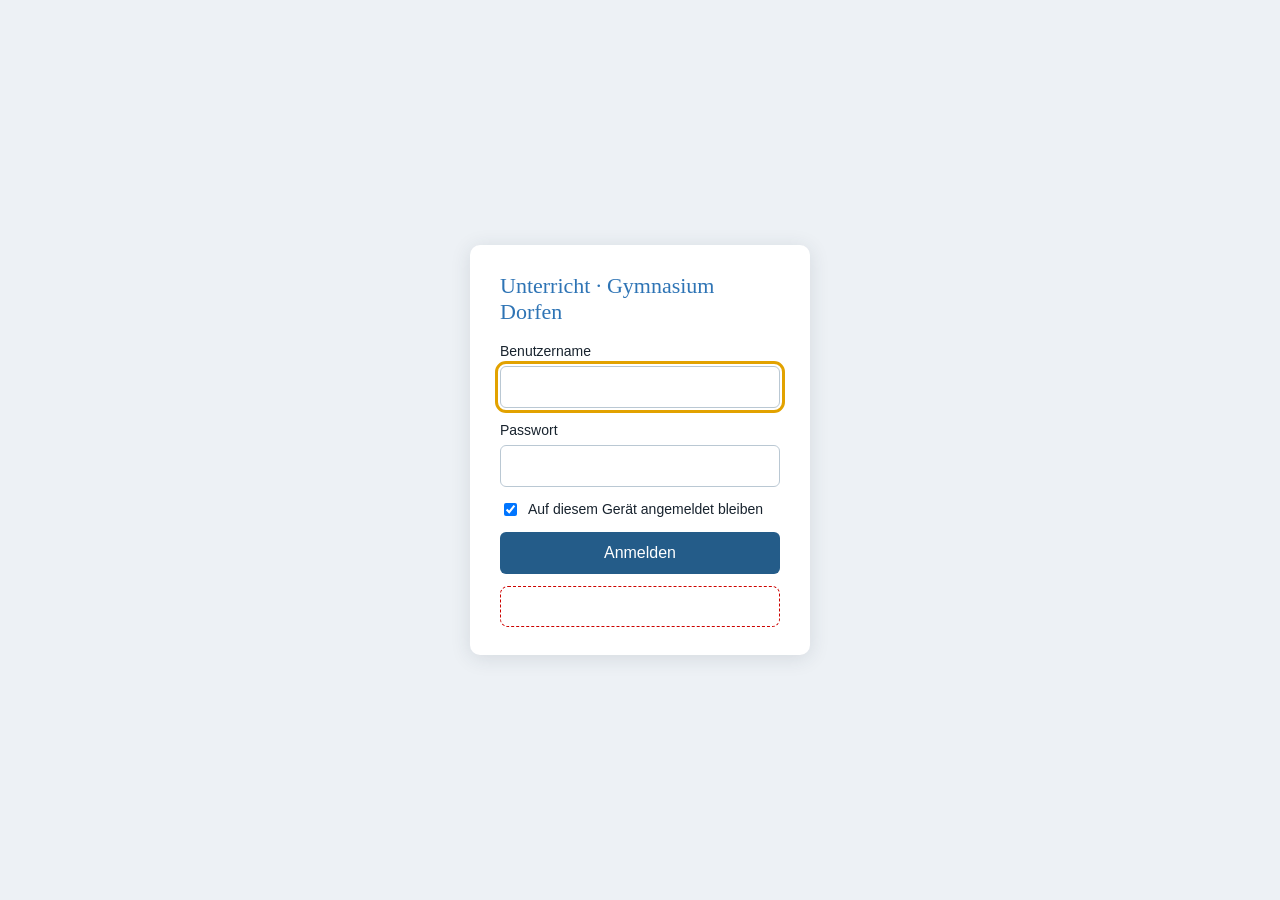
<file: index.html>
<!doctype html>
<html lang="de">
<head>
<meta charset="utf-8">
<meta name="viewport" content="width=device-width, initial-scale=1">
<script src="kern/zugang.js"></script>
<title>Unterricht · Gymnasium Dorfen</title>
<link rel="stylesheet" href="kern/portal.css">
</head>
<body>
<header class="kopf">
  <div class="kopf-innen">
    <a class="marke" href="#">Gymnasium Dorfen <span id="fach">Unterricht</span></a>
    <nav class="klassen" id="klassen" aria-label="Fach und Klasse wählen"></nav>
  </div>
</header>

<div class="rahmen">
  <nav class="baum" id="baum" aria-label="Kapitel"></nav>
  <main id="inhalt" class="inhalt" aria-live="polite"></main>
</div>

<!-- Das Gerüst enthält keine Inhalte. Klassen, Kapitel und Materialien
     stehen in faecher.js, mathematik/… und physik/…  – siehe BAUPLAN.md -->
<script src="kern/portal.js"></script>
<script>// faecher.js immer frisch laden, damit neue Klassen sofort sichtbar sind
  document.write('<script src="faecher.js?v=' + Date.now() + '"><\/script>');</script>
</body>
</html>
</file>
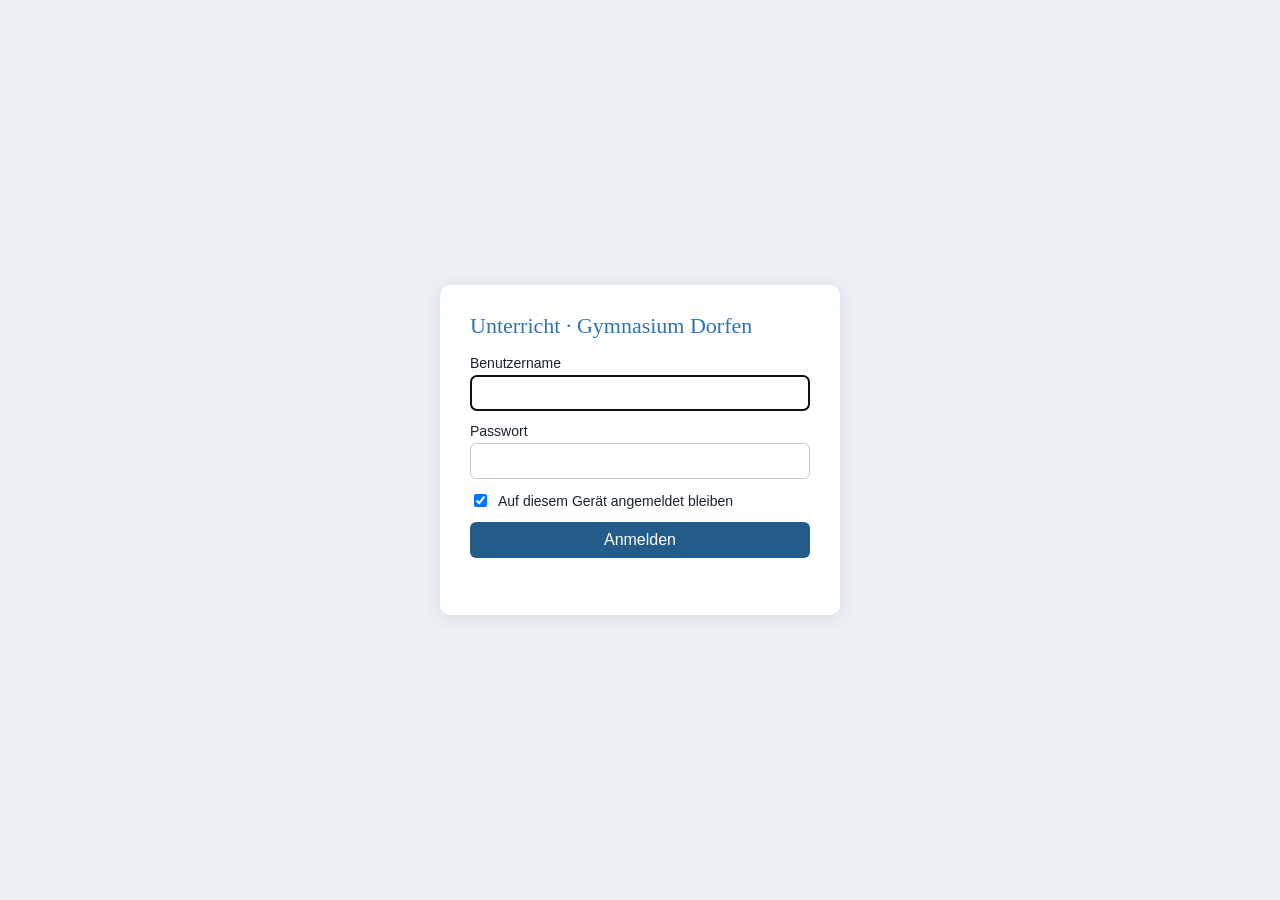
<file: kern/zugang-einrichten.html>
<!doctype html>
<html lang="de"><head><meta charset="utf-8"><meta name="viewport" content="width=device-width, initial-scale=1">
<title>Zugang einrichten</title><script src="zugang.js"></script>
<style>body{font-family:Calibri,Carlito,"Segoe UI",Arial,sans-serif;background:#edf1f5;color:#18232e;margin:0}
main{max-width:560px;margin:40px auto;background:#fff;padding:26px 30px;border-radius:10px;box-shadow:0 3px 20px #24374520}
h1{font:normal 24px Cambria,Georgia,serif;color:#2e74b5;margin:0 0 10px}form{display:grid;gap:12px;margin:16px 0}
label{display:grid;gap:4px;font-size:14px}input,textarea{font:inherit;padding:8px 10px;border:1px solid #bac8d3;border-radius:6px}
button,.dl{font:inherit;padding:9px 14px;border:0;border-radius:6px;background:#245c89;color:#fff;cursor:pointer;text-decoration:none;display:inline-block}
textarea{width:100%;font-family:Consolas,monospace;font-size:13px}#aus{display:none}.hinweis{font-size:14px;color:#44546a}</style></head>
<body><main><h1>Zugang einrichten</h1>
<p class="hinweis">Wähle Benutzername und Passwort. Aus beiden wird ein Prüfwert berechnet – das Passwort selbst wird nirgends gespeichert oder gesendet. Ein neuer Zugang wird zu den bestehenden <b>hinzugefügt</b> (du bist ja schon angemeldet); die erzeugte Datei ersetzt <code>kern/zugang-daten.js</code>. Einen Zugang entfernen: seinen Eintrag <code>{"n":…,"h":…}</code> in der Datei löschen.</p>
<form id="f"><label>Benutzername<input name="username" autocomplete="username" required></label>
<label>Passwort (mindestens 10 Zeichen)<input name="password" type="password" autocomplete="new-password" minlength="10" required></label>
<label>Passwort wiederholen<input name="pw2" type="password" autocomplete="new-password" minlength="10" required></label>
<label style="display:flex;gap:8px;align-items:center"><input type="checkbox" name="ersetzen"> Alle bisherigen Zugänge ersetzen (statt hinzufügen)</label>
<button>Prüfwert erzeugen</button><p id="fehler" style="color:#c32e2e;margin:0"></p></form>
<div id="aus"><p>1. Datei speichern und in den Ordner <code>kern/</code> legen (bestehende ersetzen):</p>
<p><a class="dl" id="dl" download="zugang-daten.js">zugang-daten.js herunterladen</a></p>
<p>2. Committen und pushen. Danach fragt jede Seite nach Benutzername und Passwort.</p>
<textarea id="text" rows="3" readonly></textarea></div></main>
<script>
f.onsubmit=async e=>{e.preventDefault();fehler.textContent='';
 if(f.password.value!==f.pw2.value){fehler.textContent='Die Passwörter sind nicht gleich.';return;}
 const alt=window.ZUGANG,neuHex=n=>[...crypto.getRandomValues(new Uint8Array(n))].map(x=>x.toString(16).padStart(2,'0')).join('');
 const behalten=alt&&!f.ersetzen.checked;
 const salt=behalten?alt.salt:neuHex(16),iter=behalten?alt.iter:200000;
 const liste=behalten?(alt.hashes||[alt.hash]).map(x=>typeof x==='string'?{n:'Zugang',h:x}:x):[];
 const hash=await Zugang.ableiten(f.username.value,f.password.value,salt,iter);
 if(!liste.some(x=>x.h===hash))liste.push({n:f.username.value.trim(),h:hash});
 const t='window.ZUGANG = '+JSON.stringify({v:2,salt,iter,hashes:liste})+';\n';
 text.value=t;dl.href=URL.createObjectURL(new Blob([t],{type:'text/javascript'}));aus.style.display='block';};
</script></body></html>
</file>
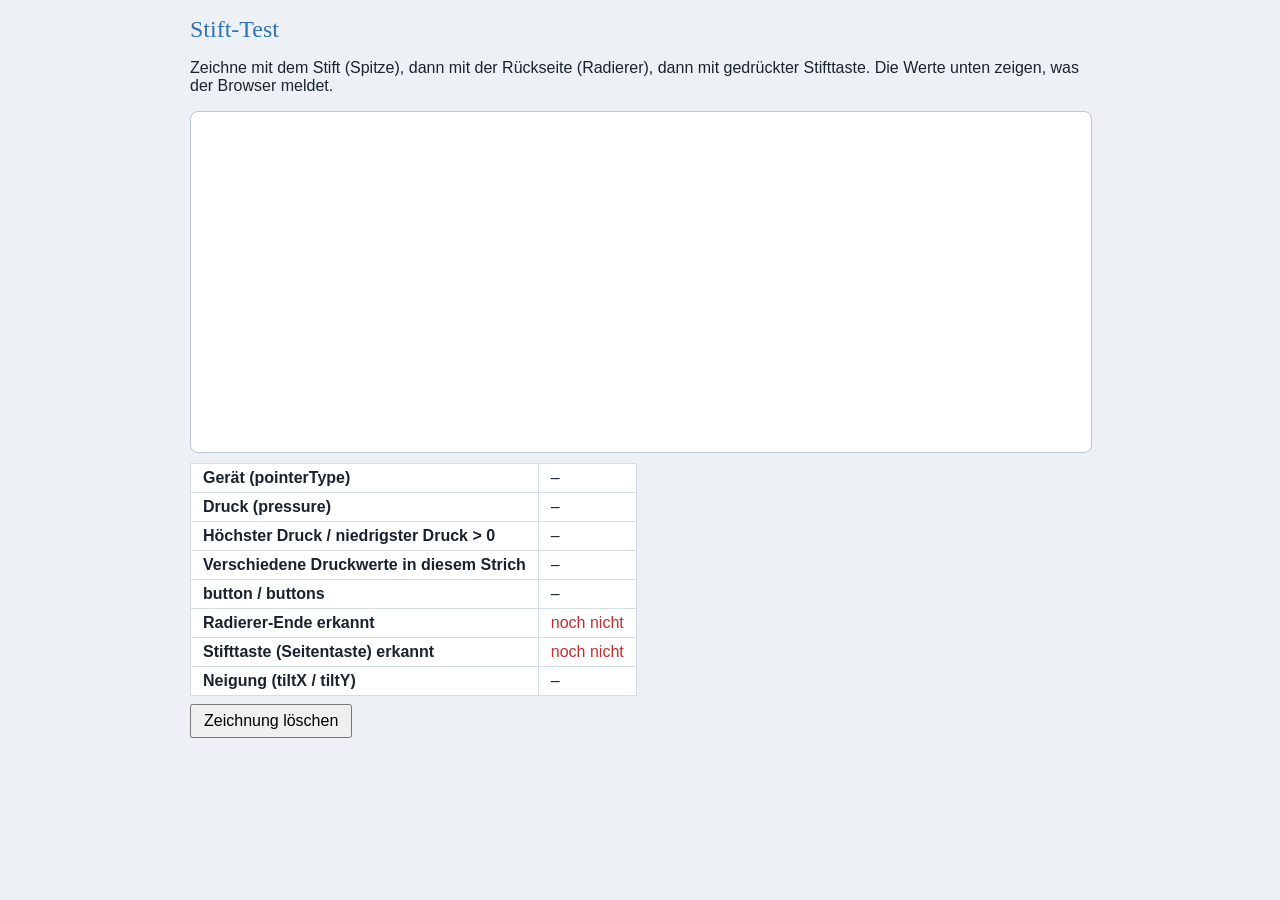
<file: werkzeuge/stift-test.html>
<!doctype html>
<html lang="de"><head><meta charset="utf-8"><meta name="viewport" content="width=device-width, initial-scale=1">
<title>Stift-Test</title>
<style>
body{font-family:Calibri,Carlito,"Segoe UI",Arial,sans-serif;margin:0;background:#edf1f5;color:#18232e}
main{max-width:900px;margin:16px auto;padding:0 14px}
h1{font:normal 24px Cambria,Georgia,serif;color:#2e74b5;margin:6px 0}
canvas{width:100%;height:340px;background:#fff;border:1px solid #bac8d3;border-radius:8px;touch-action:none;display:block}
table{border-collapse:collapse;margin-top:10px;background:#fff}td,th{border:1px solid #d5dde5;padding:5px 12px;text-align:left}
.ok{color:#20773b;font-weight:700}.nein{color:#c32e2e}
button{font:inherit;padding:6px 12px;margin-top:8px}
</style></head><body><main>
<h1>Stift-Test</h1>
<p>Zeichne mit dem Stift (Spitze), dann mit der Rückseite (Radierer), dann mit gedrückter Stifttaste. Die Werte unten zeigen, was der Browser meldet.</p>
<canvas id="c"></canvas>
<table>
<tr><th>Gerät (pointerType)</th><td id="typ">–</td></tr>
<tr><th>Druck (pressure)</th><td id="druck">–</td></tr>
<tr><th>Höchster Druck / niedrigster Druck &gt; 0</th><td id="minmax">–</td></tr>
<tr><th>Verschiedene Druckwerte in diesem Strich</th><td id="viele">–</td></tr>
<tr><th>button / buttons</th><td id="tasten">–</td></tr>
<tr><th>Radierer-Ende erkannt</th><td id="rad" class="nein">noch nicht</td></tr>
<tr><th>Stifttaste (Seitentaste) erkannt</th><td id="taste" class="nein">noch nicht</td></tr>
<tr><th>Neigung (tiltX / tiltY)</th><td id="tilt">–</td></tr>
</table>
<button id="leer">Zeichnung löschen</button>
<script>
const c=document.getElementById('c'),x=c.getContext('2d');let dpr=devicePixelRatio||1;
function gr(){c.width=c.clientWidth*dpr;c.height=c.clientHeight*dpr}gr();addEventListener('resize',gr);
const $=i=>document.getElementById(i);let last=null,werte=new Set(),mx=0,mn=1;
function pos(e){const r=c.getBoundingClientRect();return[(e.clientX-r.left)*dpr,(e.clientY-r.top)*dpr]}
function info(e){
 $('typ').textContent=e.pointerType;$('druck').textContent=e.pressure.toFixed(3);
 $('tasten').textContent='button='+e.button+', buttons='+e.buttons;
 $('tilt').textContent=e.tiltX+' / '+e.tiltY;
 if(e.pointerType==='pen'&&(e.button===5||(e.buttons&32))){$('rad').textContent='ja';$('rad').className='ok'}
 if(e.pointerType==='pen'&&(e.buttons&2||e.button===2)){$('taste').textContent='ja';$('taste').className='ok'}
}
c.addEventListener('pointerdown',e=>{c.setPointerCapture(e.pointerId);info(e);last=pos(e);werte=new Set();mx=0;mn=1;e.preventDefault()});
c.addEventListener('pointermove',e=>{info(e);if(!last||!e.buttons)return;const p=pos(e),er=(e.buttons&32)||e.button===5;
 werte.add(e.pressure.toFixed(2));if(e.pressure>0){mx=Math.max(mx,e.pressure);mn=Math.min(mn,e.pressure)}
 $('minmax').textContent=mx.toFixed(2)+' / '+mn.toFixed(2);$('viele').textContent=werte.size+(werte.size>2?' (Druck wird gemeldet)':' (vermutlich fester Wert)');
 x.lineCap='round';x.strokeStyle=er?'#c32e2e':'#174fa1';x.lineWidth=(er?16:1+e.pressure*10)*dpr;x.beginPath();x.moveTo(...last);x.lineTo(...p);x.stroke();last=p;e.preventDefault()});
for(const t of['pointerup','pointercancel'])c.addEventListener(t,()=>last=null);
$('leer').onclick=()=>x.clearRect(0,0,c.width,c.height);
</script></main></body></html>
</file>
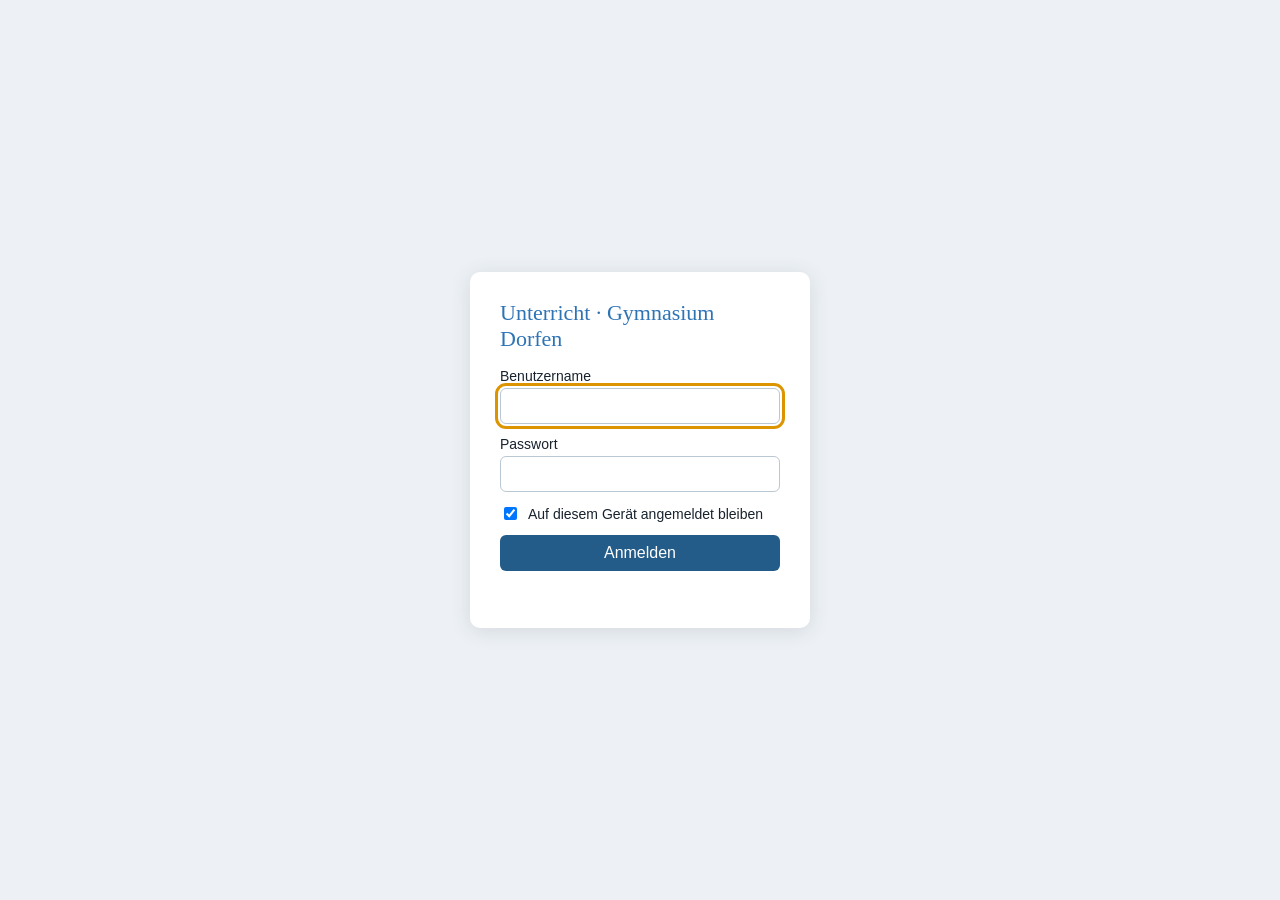
<file: mathematik/klasse-6/01-brueche/berechnung-des-ganzen.html>
<!doctype html>
<html lang="de"><head><meta charset="utf-8"><meta name="viewport" content="width=device-width, initial-scale=1">
<script src="../../../kern/zugang.js"></script>
<title>Berechnung des Ganzen</title><link rel="stylesheet" href="../../../kern/tafel.css?v=16"></head>
<body>
<ab-blatt kapitel="1.1 Brüche und Anteile" titel="Berechnung des Ganzen"
          phasen="Einstieg|Merksatz|Beispiel" fuss="Wait" titel-aus="2">

  <ab-text phase="1" titel="Aufgabe">
    Für den neuen Spielplatz wurden schon
    <span class="bruch"><span>3</span><span>4</span></span>
    des benötigten Geldes durch Spenden eingenommen. Das sind 660&nbsp;€.<br>
    <b>Wie viel Geld wird insgesamt benötigt? Wie groß ist das Ganze?</b>
  </ab-text>

  <ab-karo id="einstieg" phase="1" geogebra="berechnung-des-ganzen.ggb" spalten-tafel="18" hoehe="470" zeilen="10" zeilen-druck="12"></ab-karo>

  <ab-merksatz phase="2 3" titel="Merke">
    Das Ganze berechnest du so: Teile den bekannten Bruchteil durch den <span class="gruen">Zähler</span>
    und multipliziere das Ergebnis mit dem <span class="blau">Nenner</span>.
  </ab-merksatz>

  <ab-text phase="3" titel="Beispiel: Berechnung des Ganzen">
    Lukas hat <span class="bruch"><span>3</span><span>7</span></span> der Rasenfläche schon gemäht.
    Das sind 360&nbsp;m².
  </ab-text>

  <ab-karo id="beispiel-loesung" phase="3" zeilen="5" zeilen-druck="10"></ab-karo>

</ab-blatt>
<script src="../../../kern/tafel.js?v=16"></script>
</body></html>
</file>
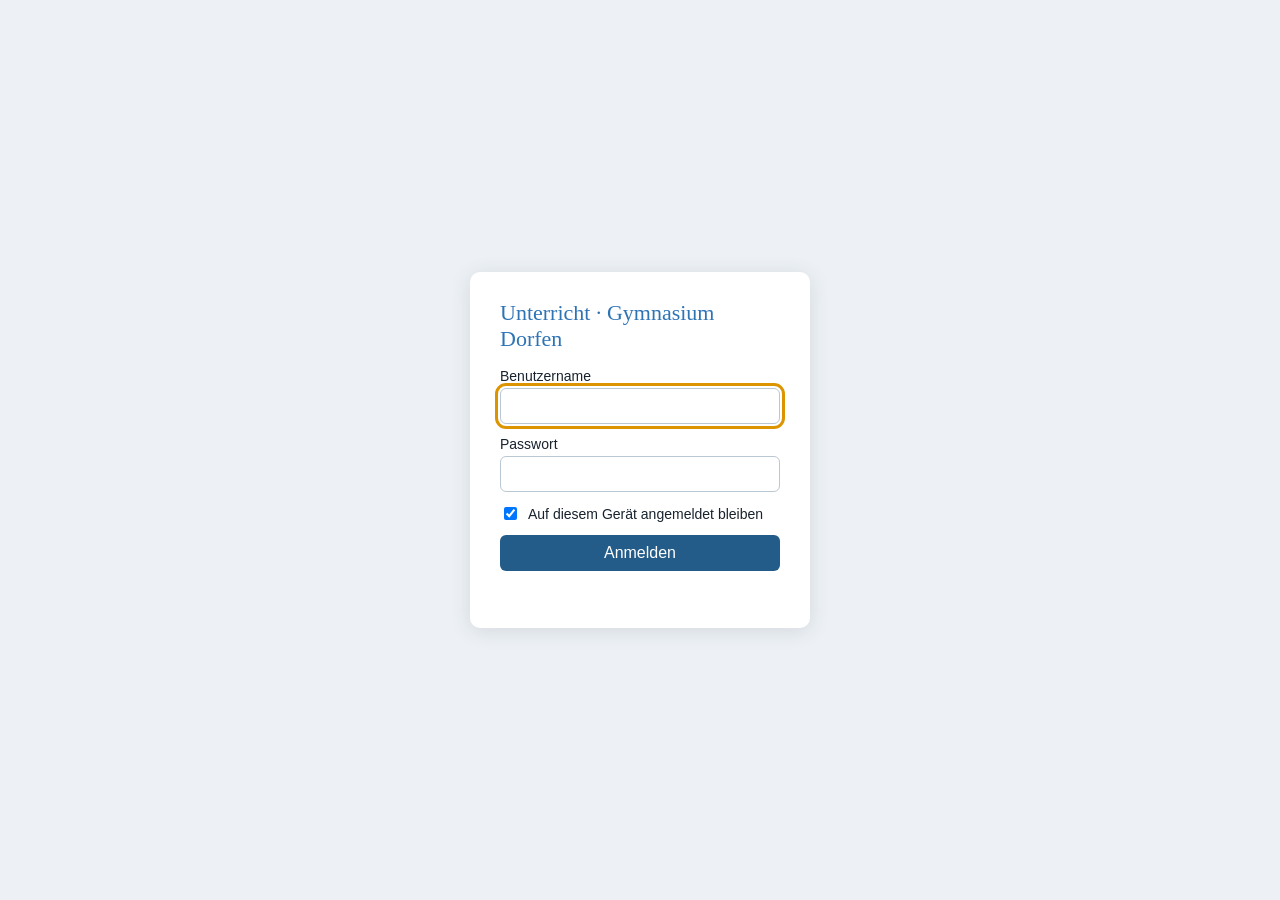
<file: physik/klasse-12/01-elektrisches-feld/feldstaerke.html>
<!doctype html>
<html lang="de"><head><meta charset="utf-8"><meta name="viewport" content="width=device-width, initial-scale=1">
<script src="../../../kern/zugang.js"></script>
<title>Die elektrische Feldstärke</title><link rel="stylesheet" href="../../../kern/tafel.css?v=16"></head>
<body>
<ab-blatt kapitel="1. Elektrische Felder" titel="Die elektrische Feldstärke"
          phasen="Versuch|Wertetabelle|Auswertung" fuss="Wait" titel-aus="3">

  <ab-versuch phase="1 2" titel="Versuch: „Elektrostatiklöffel“ (S. 20)" bild="versuch.jpg" druckbreite="150mm"
              alt="Positiv geladene Probekugel zwischen Kondensatorplatten, verbunden mit einer Waage">
    <b>Idee:</b><br>Wir verändern die Ladungsmenge <i>q</i> der positiv geladenen Probeladung
    und messen die Kraft <i>F</i>, die auf die Probeladung <i>q</i> wirkt.
  </ab-versuch>

  <ab-bild phase="1" titel="Ablöffeln von Ladungen" bild="abloeffeln.png" breite="60" druckbreite="165mm"
           alt="Kugeln vorher, beim Berühren und hinterher; Ladungen zum Ergänzen"></ab-bild>

  <ab-tabelle phase="2 3" breite="80" titel="Auswertung" spalten="4">
    <ab-zeile>Probeladung <i>q</i> in C</ab-zeile>
    <ab-zeile>Kraft <i>F</i> in N</ab-zeile>
    <ab-zeile><span class="bruch"><span>Kraft F</span><span>Probeladung q</span></span> in <span class="bruch"><span>N</span><span>C</span></span></ab-zeile>
  </ab-tabelle>

  <ab-karo phase="3" titel="Diagramm" druck-titel="nein" zeilen="15"></ab-karo>

</ab-blatt>
<script src="../../../kern/tafel.js?v=16"></script>
</body></html>
</file>
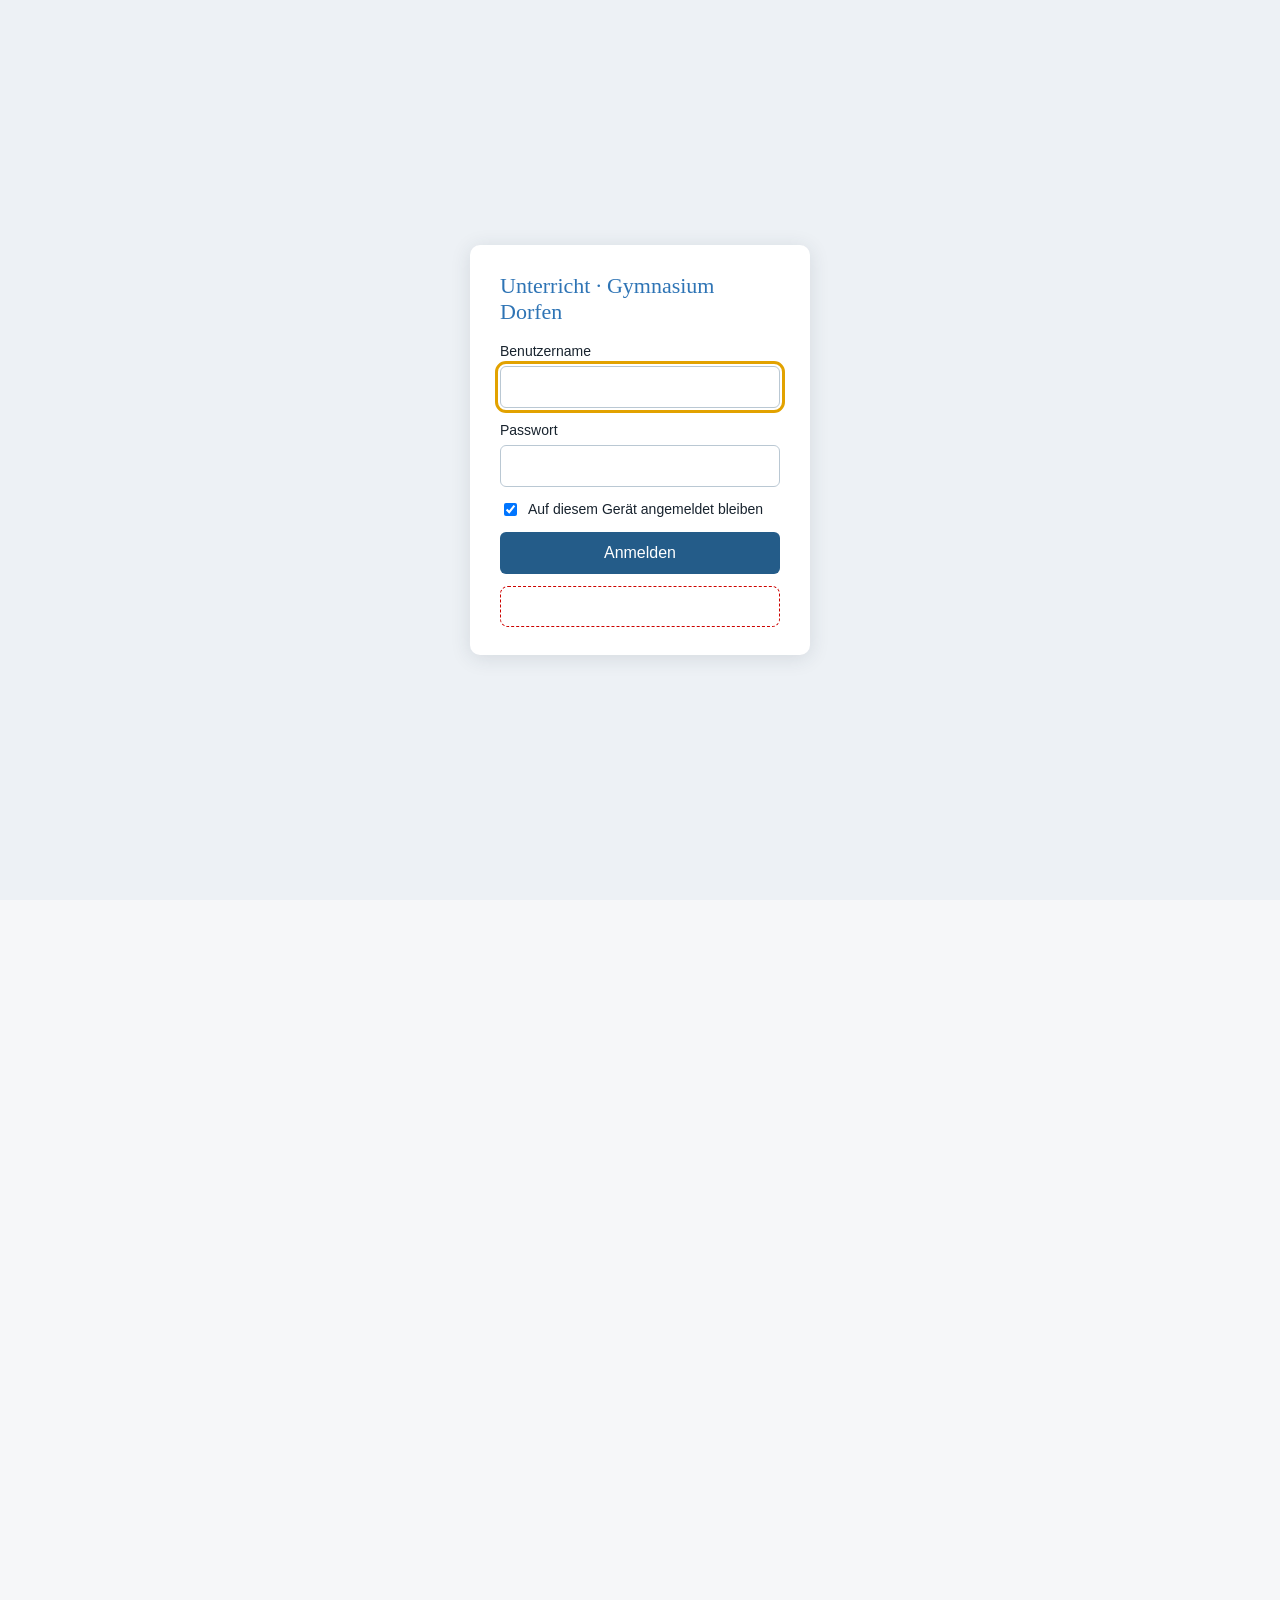
<file: physik/klasse-9/01-energie/1-1-hefteintrag.html>
<!doctype html>
<html lang="de"><head><meta charset="utf-8"><meta name="viewport" content="width=device-width, initial-scale=1">
<script src="../../../kern/zugang.js"></script>
<title>1.1 Energie und Energieformen</title><link rel="stylesheet" href="../../../kern/seite.css"></head>
<body><main class="blatt">
<h1>1.1 Energie und Energieformen</h1>
<h3>Was ist Energie?</h3>
<ul>
  <li>Mit Energie kann man z. B. Gegenstände bewegen, verformen, erwärmen oder zur Aussendung von Licht bringen.</li>
  <li>Energieunterschiede sind notwendig, damit überhaupt Vorgänge ablaufen.</li>
  <li>Energie kann man speichern.</li>
  <li>Die niedrigste Energieform ist Wärme.</li>
</ul>
<div class="merke">Energie geht nie verloren, sondern wird nur in andere Energieformen umgewandelt!</div>
<h3>Energieformen</h3>
<ul>
  <li>Chemische Energie</li>
  <li>Kernenergie</li>
  <li>Bewegungsenergie (Kinetische Energie)</li>
  <li>Höhen-/Lageenergie (Potentielle Energie)</li>
  <li>Elektrische Energie</li>
  <li>Strahlungsenergie</li>
  <li>Wärme / innere Energie</li>
</ul>
<div class="merke rot">Der absolute Großteil unserer Energie stammt ursprünglich von der Sonne! (Erneuerbare Energien!)</div>

<h2>Mechanische Energieformen</h2>
<p>In der Mechanik betrachtet man im Wesentlichen drei Arten von Energie: Bewegungsenergie, Höhenenergie und Spannenergie. Diese können durch verschiedene Vorgänge ineinander umgewandelt werden.</p>
<div class="auftrag">
  <h4>Arbeitsauftrag</h4>
  <ol type="a">
    <li>Beschreibe die Energieformen, die du jeweils in den Bildern erkennen kannst.</li>
    <li>Bei jeder Energieumwandlung spielt auch innere Energie eine Rolle, d. h. es erwärmt sich etwas dabei. Beschreibe für jedes Bild den Vorgang, bei dem sich im konkreten Fall jeweils etwas erwärmt.</li>
    <li>Erstelle nach dem Muster der Bilder eine Skizze für eine Sportart deiner Wahl und beschreibe die auftretenden Energieformen. Beachte dabei auch immer die innere Energie.</li>
  </ol>
</div>

<h2>Energie in Zahlen</h2>
<p>Damit man mit Energie rechnen kann, misst man sie in <strong>Joule (J)</strong>. Ein Joule ist ziemlich wenig: Hebt man eine Schokolade einen Meter hoch, braucht man etwa 1 J. Für größere Energiemengen ist Joule unpraktisch – im Alltag verwendet man deshalb oft die <strong>Kilowattstunde (kWh)</strong>.</p>
<div class="merke">Umrechnung: 1 kWh = 3.600.000 J = 3,6 · 10⁶ J</div>
<p><strong>Beispiele in kWh:</strong> 100 km mit dem E-Auto ≈ 20 kWh · 1 Waschgang (Eco 40–60 °C) ≈ 0,8 kWh · 2-Personen-Haushalt pro Tag ≈ 7 kWh</p>
<p><em>Werte gerundet und beispielhaft (Quellen: ADAC-Ecotest, Vattenfall, Stromspiegel.de) – der tatsächliche Verbrauch hängt vom Gerät bzw. Modell ab.</em></p>
<div class="auftrag">
  <h4>Umrechnungsaufgaben</h4>
  <p>a) 5 kWh = ? J &nbsp;&nbsp; b) 9.000.000 J = ? kWh &nbsp;&nbsp; c) Für 100 km E-Auto werden ca. 20 kWh benötigt – wie viele Joule sind das?</p>
</div>

<h2>Energieflussdiagramme</h2>
<p>Ein Vorgang, bei dem ein Gerät eine Energieform in eine andere umwandelt, lässt sich mit einem Energieflussdiagramm darstellen.</p>
<div class="merke">Beispiel Verbrennungsmotor: chemische Energie &rarr; Verbrennungsmotor &rarr; kinetische / thermische Energie</div>
<div class="auftrag">
  <h4>Arbeitsauftrag</h4>
  <ol type="a">
    <li>Erläutere das Energieflussdiagramm des Verbrennungsmotors: Worin steckt die chemische Energie? Woran erkennt man die kinetische Energie? Wie nimmt man die thermische Energie wahr?</li>
    <li>Zeichne Energieflussdiagramme für: eine Solarzelle, die den Akku eines Handys auflädt, und für Klaus, der eine Übung am Reck macht.</li>
  </ol>
  <p>Video: Alpha Centauri – Was ist Energie? &nbsp;·&nbsp; Video: Feynman-Analogie</p>
</div>
</main>
<script src="../../../kern/seite.js"></script></body></html>
</file>
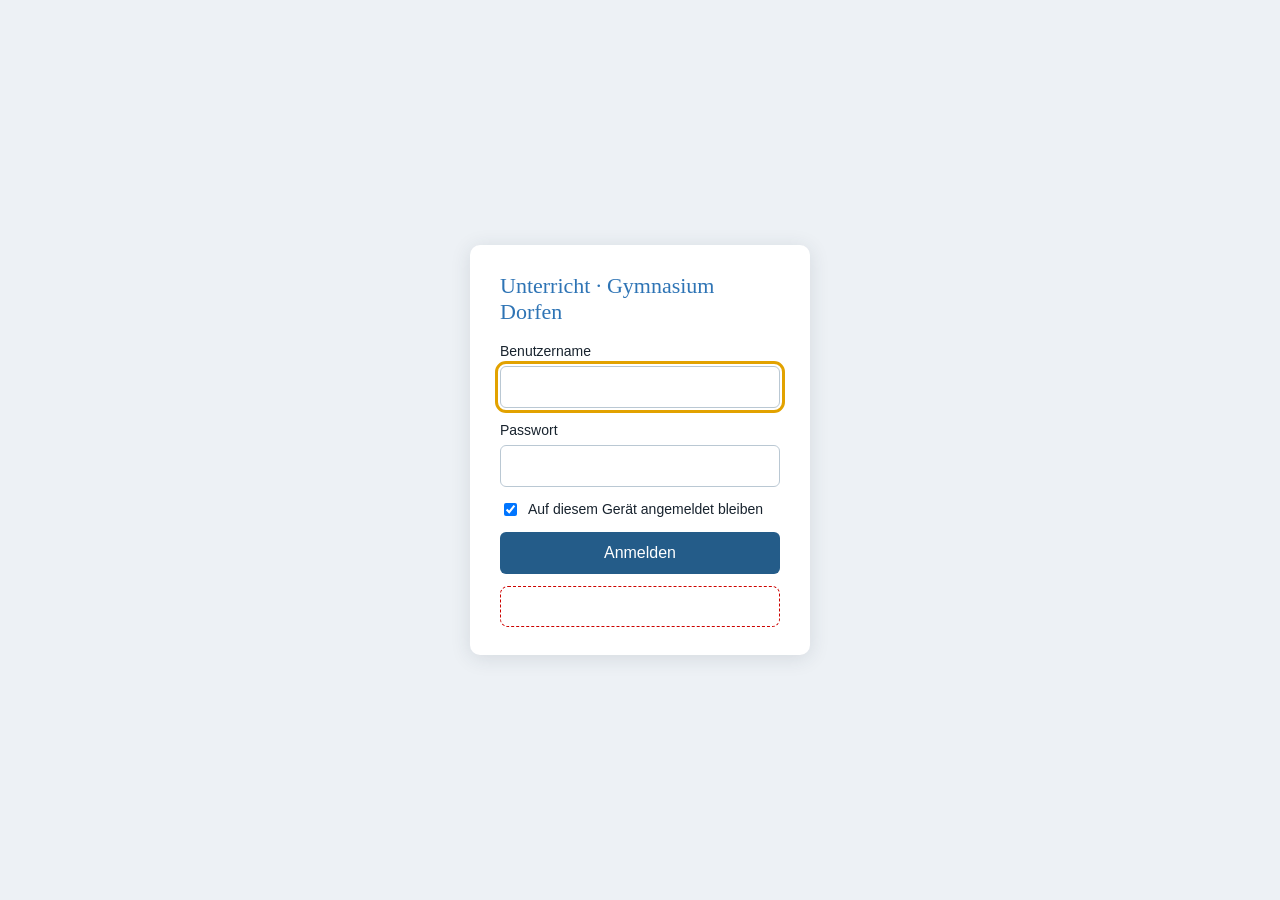
<file: physik/klasse-9/01-energie/1-2-energieerhaltung.html>
<!doctype html>
<html lang="de"><head><meta charset="utf-8"><meta name="viewport" content="width=device-width, initial-scale=1">
<script src="../../../kern/zugang.js"></script>
<title>Prinzip der Energieerhaltung</title><link rel="stylesheet" href="../../../kern/seite.css"></head>
<body><main class="blatt">
<h1>Prinzip der Energieerhaltung</h1>
<h3>Das Fadenpendel als Beispiel für die Energieerhaltung</h3>
<p>Ein Fadenpendel, das einmal ausgelenkt wird, schwingt mehrmals hin und her.</p>
<p>Offensichtlich hängen beim Pendel in jedem Punkt Höhe und Geschwindigkeit zusammen. Um den Zusammenhang zu beschreiben, führen die Physiker die Größe <strong>Energie</strong> ein. Da sich der Vorgang im idealen Fall immer wieder wiederholt, folgert man, dass die Gesamtenergie erhalten bleiben muss.</p>
<h3>Der Energieerhaltungssatz</h3>
<p>In einem abgeschlossenen System (das bedeutet: kein Energieaustausch mit der äußeren Umgebung) ist die Summe aller Energien konstant! Die Gesamtenergie bleibt erhalten!</p>
<div class="merke">Umgangssprachliche Formulierung: Energie kann weder erzeugt noch vernichtet werden, sie kann nur von einer Form in andere Energieformen umgewandelt werden.</div>
<div class="auftrag">
  <h4>Aufgabe</h4>
  <p>Beschreibe die Energieumwandlungen im obigen Experiment so genau wie möglich und gehe auch auf den Unterschied zwischen dem idealisierten Fall ohne Reibungseffekte und dem realen Fall ein.</p>
</div>
</main>
<script src="../../../kern/seite.js"></script></body></html>
</file>
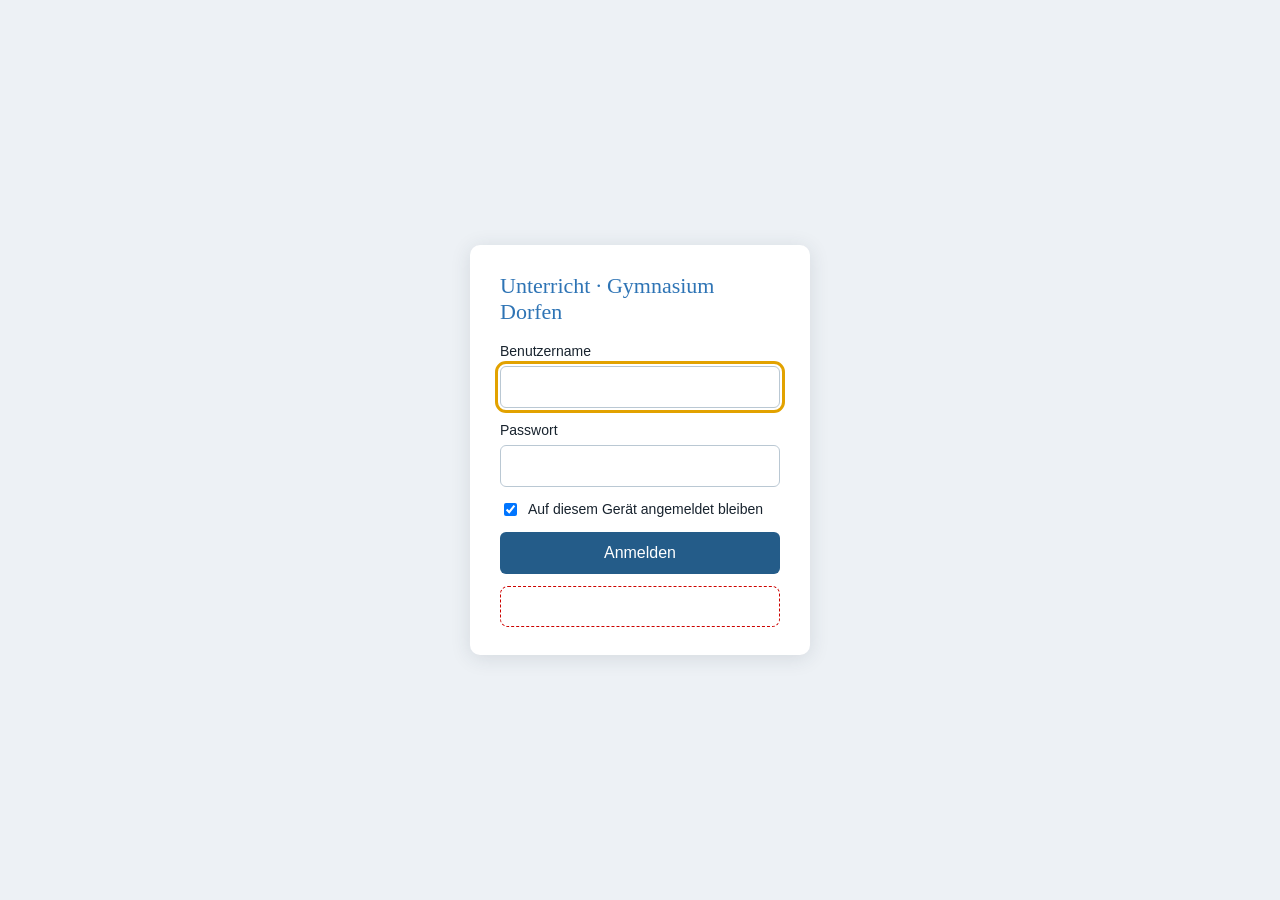
<file: physik/klasse-9/01-energie/einstieg.html>
<!doctype html>
<html lang="de"><head><meta charset="utf-8"><meta name="viewport" content="width=device-width, initial-scale=1">
<script src="../../../kern/zugang.js"></script>
<title>Einstieg</title><link rel="stylesheet" href="../../../kern/seite.css"></head>
<body><main class="blatt">
<h1>Einstieg</h1>
<img src="einstieg-energieformen-balkendiagramm.png" alt="Einstieg: Energieflussdiagramm Glühlampe">
</main>
<script src="../../../kern/seite.js"></script></body></html>
</file>
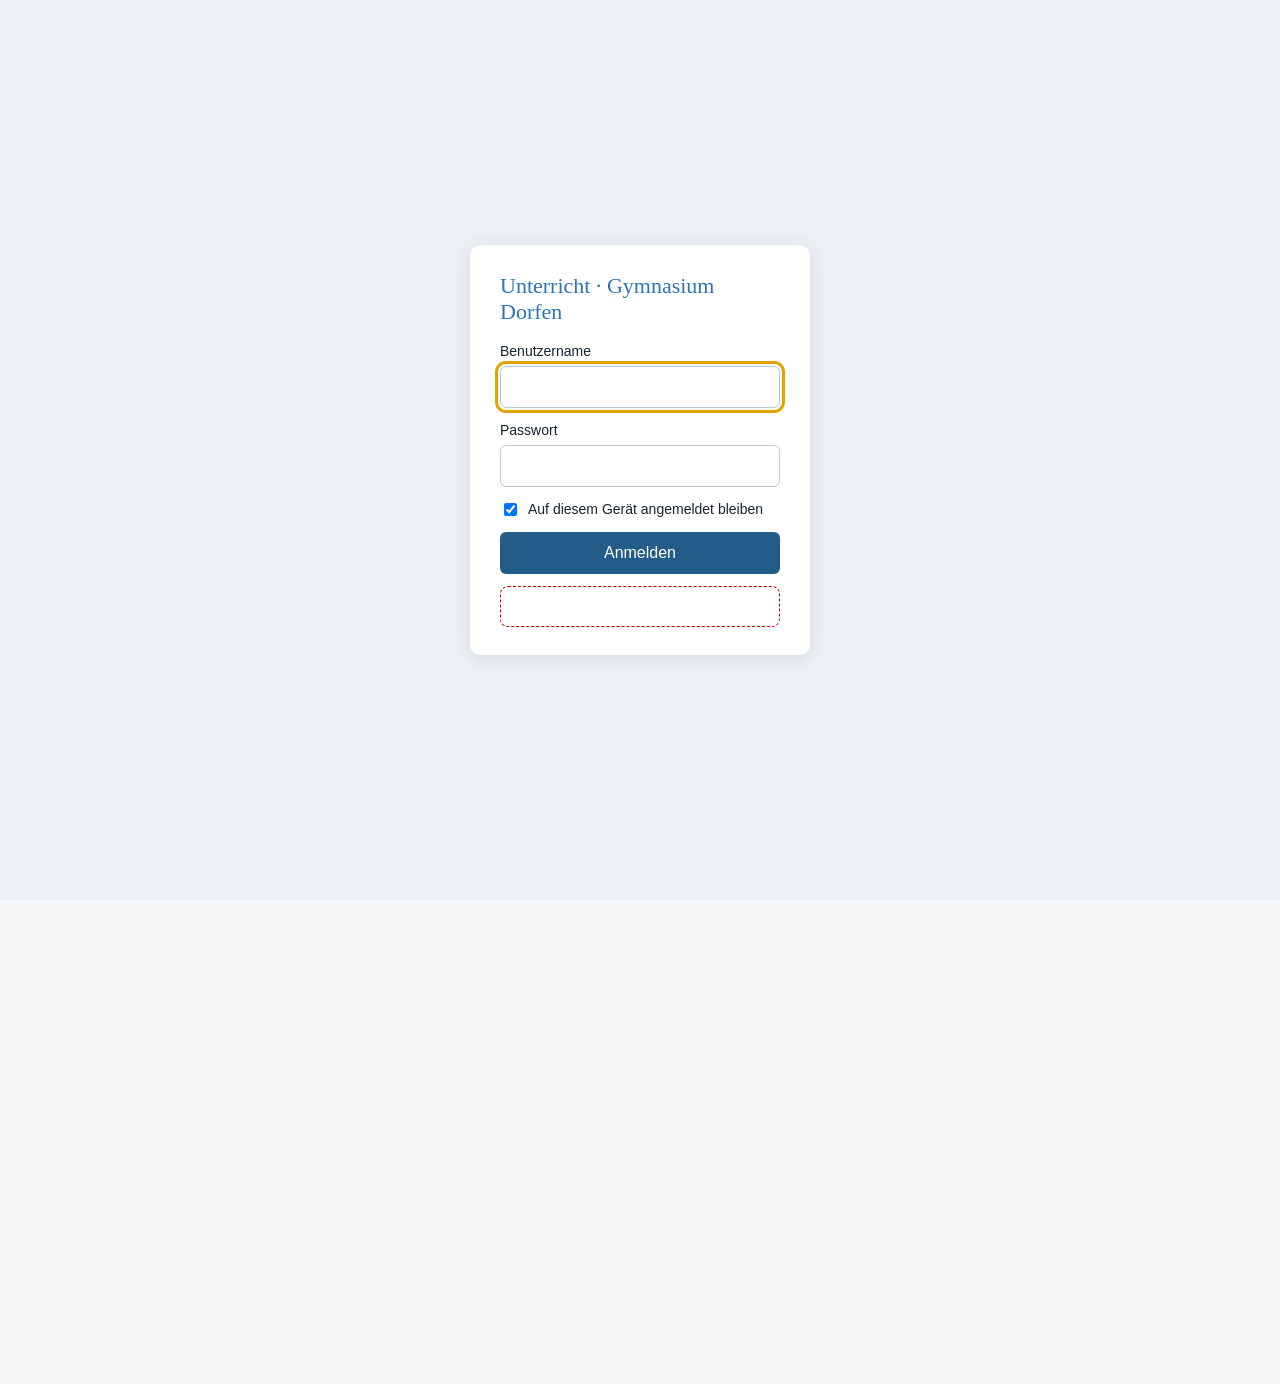
<file: physik/klasse-9/01-energie/energieflussdiagramme.html>
<!doctype html>
<html lang="de"><head><meta charset="utf-8"><meta name="viewport" content="width=device-width, initial-scale=1">
<script src="../../../kern/zugang.js"></script>
<title>Energieflussdiagramme</title><link rel="stylesheet" href="../../../kern/seite.css"></head>
<body><main class="blatt">
<h1>Energieflussdiagramme</h1>
<p>Vorschau des Word-Dokuments. Zum Bearbeiten steht die Originaldatei zum Download bereit.</p>
<img src="energieflussdiagramme-vorschau.png" alt="Energieflussdiagramme – Vorschau">
<a class="knopf" href="Energieflussdiagramme.docx" download="Energieflussdiagramme.docx">Als Word-Datei herunterladen</a>
</main>
<script src="../../../kern/seite.js"></script></body></html>
</file>
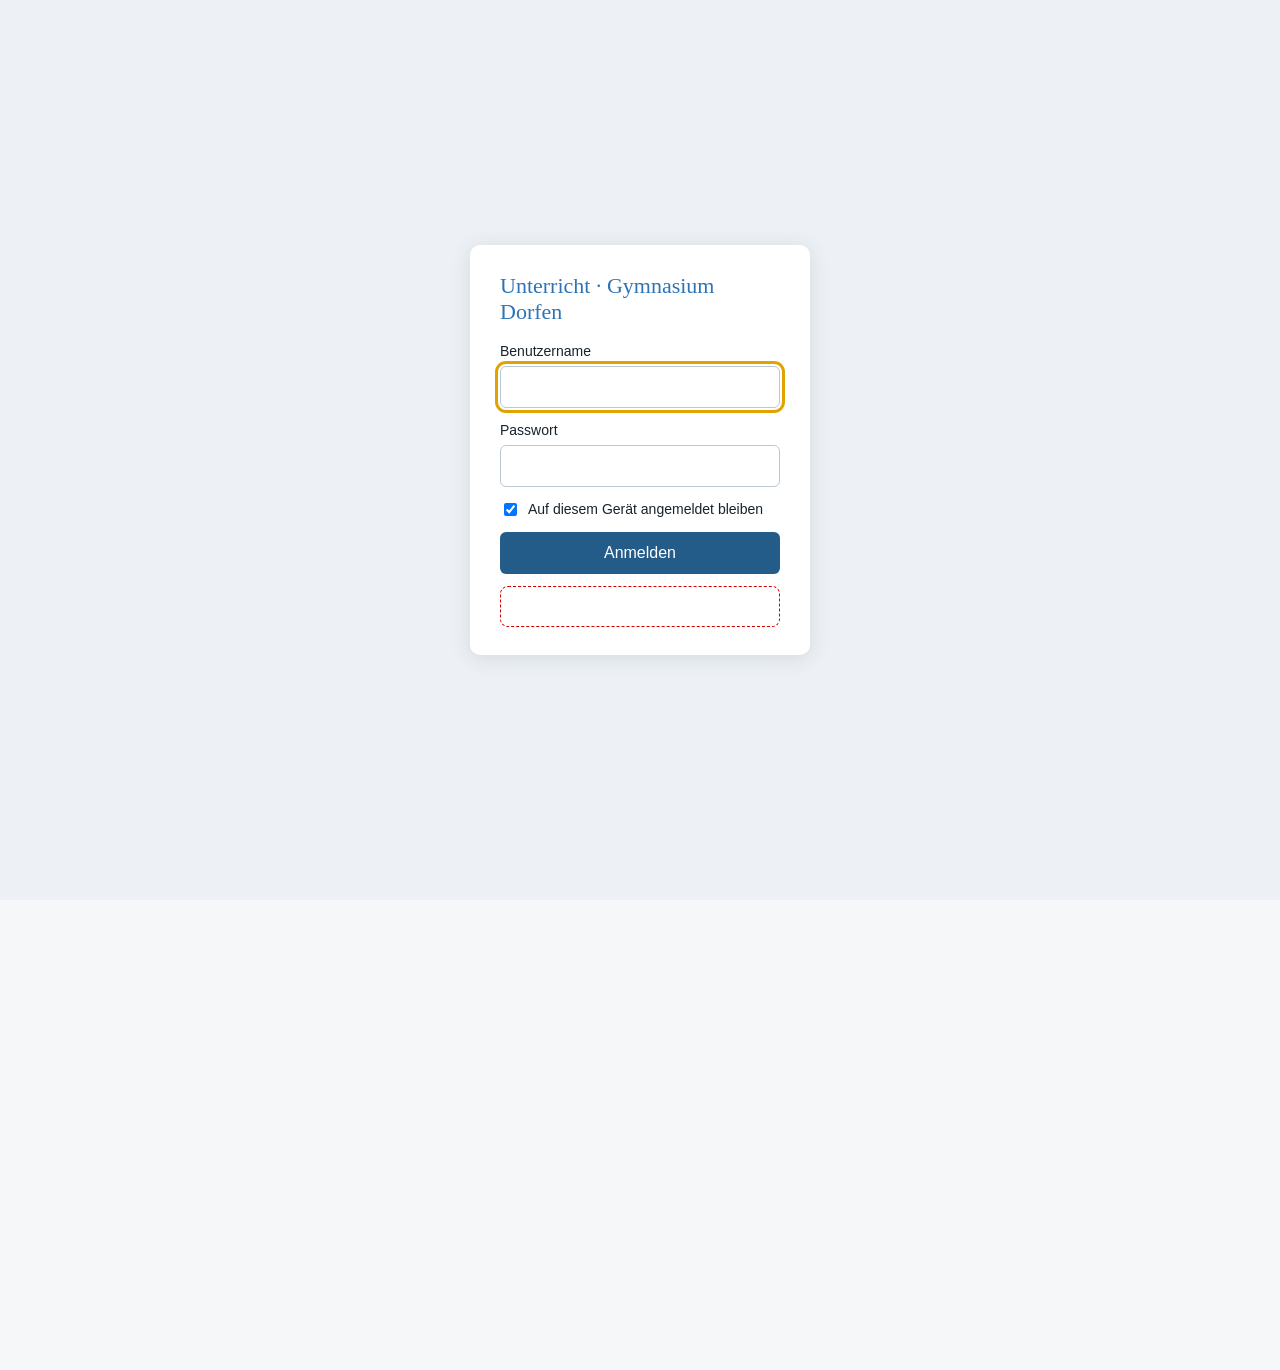
<file: physik/klasse-9/01-energie/vorentlastungstext.html>
<!doctype html>
<html lang="de"><head><meta charset="utf-8"><meta name="viewport" content="width=device-width, initial-scale=1">
<script src="../../../kern/zugang.js"></script>
<title>Vorentlastungstext Energie</title><link rel="stylesheet" href="../../../kern/seite.css"></head>
<body><main class="blatt">
<h1>Vorentlastungstext Energie</h1>
<h3>Was ist eigentlich Energie?</h3>
<p>Stell dir vor, es gäbe etwas, das Bewegungen möglich macht, Dinge warm werden lässt, Pflanzen wachsen lässt und sogar dein Handy zum Leuchten bringt. Dieses „Etwas“ gibt es – wir nennen es <strong>Energie</strong>. Ohne Energie gäbe es kein Leben, keine Technik, nicht einmal Licht oder Wärme.</p>
<h3>Energie – die unsichtbare Währung der Natur</h3>
<p>Physiker beschreiben Energie als die Fähigkeit, Veränderungen hervorzurufen. Energie ist sozusagen die unsichtbare „Währung“, mit der die Natur arbeitet.</p>
<ul>
  <li>Wenn du rennst, steckt <strong>Bewegungsenergie</strong> in dir.</li>
  <li>Wenn du dein Skateboard eine Rampe hochträgst, besitzt es <strong>Lageenergie</strong> – es könnte jederzeit wieder herunterrollen.</li>
  <li>Dein Frühstück liefert dir <strong>chemische Energie</strong>, die dein Körper in Wärme und Bewegung umsetzt.</li>
  <li>Und wenn du das Licht einschaltest, verwandelt sich <strong>elektrische Energie</strong> in Helligkeit und Wärme.</li>
</ul>
<p>Das Besondere: Energie geht niemals verloren und entsteht auch nicht einfach aus dem Nichts. Sie wandelt sich nur. Bewegungsenergie wird beim Bremsen zu Wärme, Sonnenlicht verwandelt sich in Zucker in Pflanzen, Zucker in deinem Körper in Muskelarbeit.</p>
<h3>Woher kommt die Energie auf der Erde?</h3>
<p>Die meiste Energie auf der Erde stammt letztlich von der Sonne:</p>
<ul>
  <li>Pflanzen fangen Sonnenlicht ein und wandeln es in Nahrung um – die Basis für alles Leben.</li>
  <li>Wind und Wetter entstehen, weil die Sonne Luft und Wasser erwärmt.</li>
  <li>Selbst Erdöl, Erdgas oder Kohle sind nur gespeicherte Sonnenenergie aus uralten Pflanzen und Tieren.</li>
</ul>
<p>Es gibt ein paar Ausnahmen: In der Tiefe unseres Planeten steckt noch Hitze aus der Zeit seiner Entstehung sowie Energie aus radioaktiven Zerfallsprozessen. Und auch der Mond liefert durch seine Anziehung Energie, zum Beispiel in den Gezeiten. Aber die Sonne bleibt der mit Abstand wichtigste Energielieferant.</p>
<h3>Energie in Zahlen</h3>
<p>Damit man mit Energie rechnen kann, misst man sie in <strong>Joule (J)</strong>. Ein Joule ist ziemlich wenig: Hebst du eine Schokolade einen Meter hoch, brauchst du etwa ein Joule. In der Tafel selbst stecken Millionen Joule – was erklärt, warum sie dich lange satt macht.</p>
<h3>Ohne Energie läuft nichts</h3>
<p>Energie ist die Grundlage für alles, was wir sehen und erleben. Sie steckt in den Jahreszeiten, in jedem Gewitter, im Wachstum eines Baumes und im Herzschlag.</p>
</main>
<script src="../../../kern/seite.js"></script></body></html>
</file>
<file: kern/portal.css>
/* Portal-Gestaltung. Schulfarben des Gymnasiums Dorfen.
   Farben/Schrift zentral hier ändern – gilt dann für das ganze Portal. */
:root{
  --blau:#0033b3; --blau-hell:#e8edfa;
  --gruen:#37a600; --gruen-hell:#eaf5e0;
  --rot:#cc0300;
  --text:#1d2330; --text-leise:#5b6475;
  --linie:#dde1e8; --flaeche:#f6f7f9; --weiss:#fff;
  --schrift:"Segoe UI",Calibri,system-ui,-apple-system,Arial,sans-serif;
}
*{box-sizing:border-box}
html{scroll-padding-top:5rem}
body{margin:0;font:16px/1.5 var(--schrift);color:var(--text);background:var(--weiss)}
a{color:inherit}
:focus-visible{outline:3px solid #e2a200;outline-offset:2px}

/* Kopf mit Klassenwahl */
.kopf{position:sticky;top:0;z-index:5;background:var(--weiss);border-bottom:3px solid var(--blau)}
.kopf-innen{max-width:1180px;margin:0 auto;padding:.7rem 1.5rem;display:flex;align-items:center;gap:1.5rem;flex-wrap:wrap}
.marke{font-weight:700;font-size:1.1rem;text-decoration:none;margin-right:auto}
.marke span{font-weight:400;color:var(--blau);margin-left:.35rem}
.klassen{display:flex;gap:1.2rem;flex-wrap:wrap}
.fach{display:flex;align-items:center;gap:.2rem}
.fach-name{font-size:.85rem;font-weight:600;color:var(--text-leise);margin-right:.3rem}
.fach.aktiv .fach-name{color:var(--text)}
.klassen a{min-width:2.4rem;text-align:center;padding:.35rem .9rem;border-radius:6px;text-decoration:none;font-weight:600;color:var(--blau)}
.klassen a:hover{background:var(--blau-hell)}
.klassen a[aria-current]{background:var(--blau);color:var(--weiss)}

/* Zweispaltig: Kapitelbaum | Inhalt */
.rahmen{max-width:1180px;margin:0 auto;padding:1.5rem;display:grid;grid-template-columns:290px 1fr;gap:2.5rem;align-items:start}
.baum{position:sticky;top:4.5rem;max-height:calc(100vh - 5.5rem);overflow:auto;padding-right:.5rem}
.teil{margin-bottom:1.3rem}
.teil-name{font-size:.8rem;font-weight:700;color:var(--text-leise);margin:0 0 .3rem .5rem;white-space:pre}
.thema{display:flex;gap:.55rem;padding:.35rem .5rem;border-radius:6px;text-decoration:none;font-size:.95rem;line-height:1.3;color:var(--text-leise)}
.thema .nr{min-width:1.4em;text-align:right;font-variant-numeric:tabular-nums}
.thema.hat-material{color:var(--text)}
.thema.hat-material .nr{color:var(--gruen);font-weight:700}
.thema:hover{background:var(--flaeche)}
.thema[aria-current]{background:var(--blau);color:var(--weiss)}
.thema[aria-current] .nr{color:var(--weiss)}

/* Kapitelinhalt */
.inhalt{min-width:0}
.thema-kopf{border-left:6px solid var(--gruen);padding:.2rem 0 .2rem 1rem;margin-bottom:1.8rem}
.thema-kopf .pfad{font-size:.85rem;color:var(--text-leise)}
.thema-kopf h1{margin:.1rem 0 0;font-size:1.8rem;line-height:1.2}
.abschnitt{margin-bottom:2.2rem}
.abschnitt h2{font-size:1.2rem;color:var(--blau);border-bottom:2px solid var(--blau);padding-bottom:.25rem;margin:0 0 .8rem}
.rolle{font-size:.85rem;font-weight:600;color:var(--text-leise);margin:1rem 0 .4rem}
.materialien{list-style:none;margin:0;padding:0;display:grid;gap:.45rem}
.karte{display:flex;align-items:center;justify-content:space-between;gap:1rem;padding:.7rem 1rem;border:1px solid var(--linie);border-radius:8px;text-decoration:none;background:var(--weiss)}
a.karte:hover{border-color:var(--blau);background:var(--blau-hell)}
.karte.offen{color:var(--text-leise);background:var(--flaeche)}
.karte .titel{font-weight:500}
.art{flex:none;font-size:.78rem;font-weight:600;padding:.1rem .55rem;border-radius:99px;background:var(--gruen-hell);color:#2a7d00}
.art-tafelbild{background:var(--blau);color:var(--weiss)}
.art-pptx{background:#fbe9e2;color:#a33b12}
.art-docx{background:#e3ecfa;color:#1b4fa0}
.art-link{background:var(--flaeche);color:var(--text-leise)}
.offen .art{background:none;color:var(--text-leise);font-weight:400}
.leer,.fehler{padding:1.2rem;border:1px dashed var(--linie);border-radius:8px;color:var(--text-leise)}
.fehler{border-color:var(--rot);color:var(--rot)}

@media (max-width:800px){
  .rahmen{grid-template-columns:1fr;gap:1rem;padding:1rem}
  .baum{position:static;max-height:none;border-bottom:1px solid var(--linie);padding-bottom:.5rem}
}
</file>
<file: kern/tafel.css>
/* Tafelbild-Gestaltung. Farben und Schriften zentral hier. */
:root{
  --ueberschrift:#2e74b5; --kopflinie:#5b9bd5; --kopftext:#44546a;
  --text:#18232e; --linie:#c7d2dc; --hintergrund:#edf1f5; --aktiv:#245c89;
  --schrift:Calibri,Carlito,"Segoe UI",Arial,sans-serif;
  --serif:Cambria,Caladea,Georgia,serif;
  --leiste:92px;
}
ab-blatt{display:none} /* bis der Motor geladen hat */
*{box-sizing:border-box}
body.tafel{margin:0;background:var(--hintergrund);color:var(--text);font-family:var(--schrift)}
button{font:inherit;font-size:14px;border:1px solid #bac8d3;border-radius:7px;padding:5px 11px;background:#fff;color:#203950;cursor:pointer}
button[aria-pressed=true]{background:var(--aktiv);color:#fff;border-color:var(--aktiv)}
:focus-visible{outline:3px solid #dc9400;outline-offset:2px}

/* Werkzeugleiste unten */
.leiste{position:fixed;left:0;right:0;bottom:0;z-index:10;height:var(--leiste);display:flex;flex-direction:column;justify-content:center;gap:5px;padding:0 12px;background:#fafdff;border-top:1px solid var(--linie);box-shadow:0 -2px 8px #24374520}
.zeile{display:flex;align-items:center;gap:14px;overflow-x:auto;flex:none}
.gruppe{display:flex;gap:4px;flex:none}
.zurueck{font-size:20px;text-decoration:none;color:var(--aktiv);padding:0 4px}
.farbe{width:28px;height:28px;padding:4px;border-radius:50%;border:2px solid transparent;display:grid;place-items:center}
.farbe span{width:16px;height:16px;border-radius:50%;background:var(--farbe)}
.farbe[aria-pressed=true]{background:#fff;border-color:var(--farbe)}
.stempel{font-size:12px;color:#8a97a3;white-space:nowrap}
.status{margin-left:auto;font-size:13px;color:#536573;white-space:nowrap;max-width:14em;overflow:hidden;text-overflow:ellipsis}

/* Bausteine */
h1{font-family:var(--serif);font-weight:normal;margin:0}
h2{font-family:var(--serif);font-weight:normal;color:var(--ueberschrift);margin:0 0 6px}
.panel{min-width:0}
.flaeche{position:relative;width:100%;aspect-ratio:var(--v);background:#fff;overflow:hidden;container-type:inline-size}
.flaeche>svg{position:absolute;inset:0;width:100%;height:100%}
.tinte{z-index:2;pointer-events:none;fill:none;stroke-width:3.2;stroke-linecap:round;stroke-linejoin:round}
[data-modus=stift] .tinte,[data-modus=radierer] .tinte{pointer-events:auto;touch-action:none;cursor:crosshair}
[data-modus=radierer] .tinte{cursor:cell}
.versuch-bild{position:absolute;left:1%;top:4%;height:92%;object-fit:contain}
.versuch-text{position:absolute;left:55%;right:2%;top:6%;font-size:2.15cqw;line-height:1.4}
.bild{position:absolute;inset:0;width:100%;height:100%;object-fit:contain}
.tabelle{position:absolute;inset:0;width:100%;height:100%;border-collapse:collapse;table-layout:fixed;font-size:2.1cqw}
.tabelle th,.tabelle td{border-right:1px solid #222;border-bottom:1px solid #222;padding:0 1.2%;font-weight:normal;text-align:left}
.tabelle th{width:25%}
.tabelle tr>:last-child{border-right:0}.tabelle tr:last-child>*{border-bottom:0}
.merksatz{border-left:5px solid var(--ueberschrift);background:#eef4fb;padding:.6em 1em;font-weight:600}
.textblock{line-height:1.45}
.tafelansicht .textblock,.tafelansicht .merksatz{font-size:var(--s);line-height:1.3;text-wrap:pretty}
.textblock .bruch,.merksatz .bruch{font-size:.75em;line-height:1.05}   /* Brüche im Fließtext: klein genug, um die Zeile nicht zu dehnen */
/* Textfarben = Stiftfarben; die Bedeutung (z. B. Zähler/Nenner) legt jedes Blatt selbst fest */
.rot{color:#c32e2e}.blau{color:#174fa1}.gruen{color:#20773b}
.textblock.loesung{border-left:4px dotted #8e9ca9;padding-left:.7em}
.bruch{display:inline-flex;flex-direction:column;text-align:center;vertical-align:middle;font-family:var(--serif);font-style:italic;line-height:1.2}
.bruch>:first-child{border-bottom:1px solid;padding-bottom:1px}

/* Randspalte (Notizen, Simulation) */
.rand{position:relative;display:flex;flex-direction:column;min-width:0;min-height:0;border-right:1px solid var(--linie);padding-right:14px}
.reiter{display:flex;gap:4px;margin:0 36px 8px 0;flex-wrap:wrap}
.rand-zu{position:absolute;top:0;right:12px;padding:2px 9px}
.rand-inhalt{flex:1;min-height:0;overflow:auto;border:1px solid var(--linie);border-radius:6px;background:#fff}

.simulation{display:flex;flex-direction:column;height:100%}
.simulation iframe{flex:1;border:0;min-height:300px}
.simulation a{font-size:13px;padding:4px 8px}

/* ---------- Tafelansicht: füllt den Bildschirm ---------- */
.tafelansicht{height:100vh;overflow:hidden;--s:44px}   /* Basisschrift in Folienpixeln (Folie 1600 × 900); Überschriften leiten sich daraus ab */
/* Feste Folie, links oben, als Ganzes skaliert (--k setzt der Motor) */
.tafelansicht .bogen{position:absolute;left:var(--x,0px);top:0;width:1600px;height:900px;transform:scale(var(--k,1));transform-origin:0 0;box-shadow:0 0 0 1px #d5dde5;display:flex;flex-direction:column;padding:18px 24px 14px;background:#fff;overflow:hidden}
.tafelansicht.ohne-titel h1{display:none}
.tafelansicht .kopfzeile,.tafelansicht .fusszeile,.tafelansicht .nur-druck{display:none}
.tafelansicht h1{font-family:var(--schrift);font-weight:700;font-size:calc(var(--s) * 1.45);color:var(--kopftext);margin-bottom:6px}
.tafelansicht h2{font-size:calc(var(--s) * 1.15)}
.tafelansicht .buehne{flex:1;min-height:0;display:grid;grid-template-columns:1fr;grid-template-rows:minmax(0,1fr)}
/* Randnotizen: zu, bis sie aufgeklappt werden; dann liegen sie über dem Blatt (nichts verschiebt sich) */
.tafelansicht .rand{display:none;position:fixed;left:0;top:0;bottom:var(--leiste);width:min(440px,92vw);z-index:8;background:#fff;padding:12px;border-right:1px solid var(--linie);box-shadow:4px 0 18px #24374533}
.tafelansicht.notizen-offen .rand{display:flex}
.tafelansicht .module{min-height:0;overflow:hidden;display:flex;flex-direction:column;align-items:flex-start;justify-content:flex-start;row-gap:16px}
.tafelansicht .panel{width:var(--breite,100%);flex:none}

/* ---------- Druckansicht: DIN A4 ---------- */
.druckansicht .bogen{width:210mm;min-height:297mm;margin:22px auto calc(var(--leiste) + 22px);padding:12.7mm 12.7mm 12.7mm 20mm;background:#fff;box-shadow:0 3px 20px #24374520;display:flex;flex-direction:column}
.druckansicht .rand,.druckansicht .nur-tafel{display:none}
.druckansicht .kopfzeile{display:flex;justify-content:space-between;border-bottom:3px double var(--kopflinie);color:var(--kopftext);padding-bottom:5px;font-size:10pt;text-transform:uppercase}
.druckansicht h1{font-size:24pt;margin:10px 0 12px}
.druckansicht h2{font-size:14pt}
.druckansicht .buehne{flex:1}
.druckansicht .panel{width:var(--druckbreite,100%);margin-bottom:4mm;break-inside:avoid}
.druckansicht .panel[hidden]{display:block}
.druckansicht .fusszeile{border-top:2px solid var(--kopflinie);text-align:right;color:#4472a7;font-size:8pt;padding-top:2px}

@media print{
  @page{size:A4;margin:0}
  body.tafel{background:#fff}
  .leiste{display:none}
  .druckansicht .bogen{margin:0;box-shadow:none;min-height:296mm}
}
@media (max-width:700px){
  .tafelansicht .buehne{grid-template-columns:1fr}
}

/* Musterlösung */
.leiste button:disabled{opacity:.45;cursor:not-allowed}

/* GeoGebra-Baustein */
.ggb{flex:none;overflow:hidden;background:#fff}
.ggb a{display:block;padding:1em;color:var(--aktiv)}
.reihe{display:flex;gap:16px;align-items:flex-start;width:100%}
.reihe .flaeche{flex:none}
.reihe .ggb{flex:1;min-width:0}
.druckansicht .reihe .flaeche{width:100%}
</file>
<file: kern/seite.css>
/* Einfache Inhaltsseiten (Hefteintrag-Text, Vorentlastung …) */
@import url("portal.css");
body{background:var(--flaeche)}
.seiten-leiste{position:sticky;top:0;display:flex;justify-content:space-between;align-items:center;padding:.6rem 1.5rem;background:var(--weiss);border-bottom:3px solid var(--blau)}
.seiten-leiste a{font-weight:600;color:var(--blau);text-decoration:none}
.seiten-leiste button{font:inherit;padding:.35rem .9rem;border:1px solid var(--linie);border-radius:6px;background:var(--weiss);cursor:pointer}
.blatt{max-width:820px;margin:1.5rem auto;padding:2rem 2.5rem;background:var(--weiss);border-radius:8px}
.blatt h1{font-size:1.7rem;margin:0 0 1rem;border-left:6px solid var(--gruen);padding-left:.8rem}
.blatt h2{font-size:1.25rem;color:var(--blau);margin:1.8rem 0 .5rem}
.blatt h3{font-size:1.05rem;margin:1.3rem 0 .4rem}
.blatt li{margin-bottom:.3rem}
.blatt img{max-width:100%;border:1px solid var(--linie);border-radius:6px}
.merke{border-left:5px solid var(--blau);background:var(--blau-hell);padding:.7rem 1rem;margin:1rem 0;font-weight:600}
.merke.rot{border-color:var(--rot);background:#fbe8e7}
.auftrag{border:1px solid var(--linie);border-radius:8px;padding:.3rem 1.2rem .8rem;margin:1rem 0}
.auftrag h4{margin:.8rem 0 .3rem;color:var(--gruen)}
.knopf{display:inline-block;padding:.5rem 1rem;border-radius:6px;background:var(--blau);color:var(--weiss);text-decoration:none;font-weight:600}
.leise{color:var(--text-leise);font-size:.9rem}
@media print{.seiten-leiste{display:none}body{background:#fff}.blatt{margin:0;padding:0;max-width:none}}
</file>
